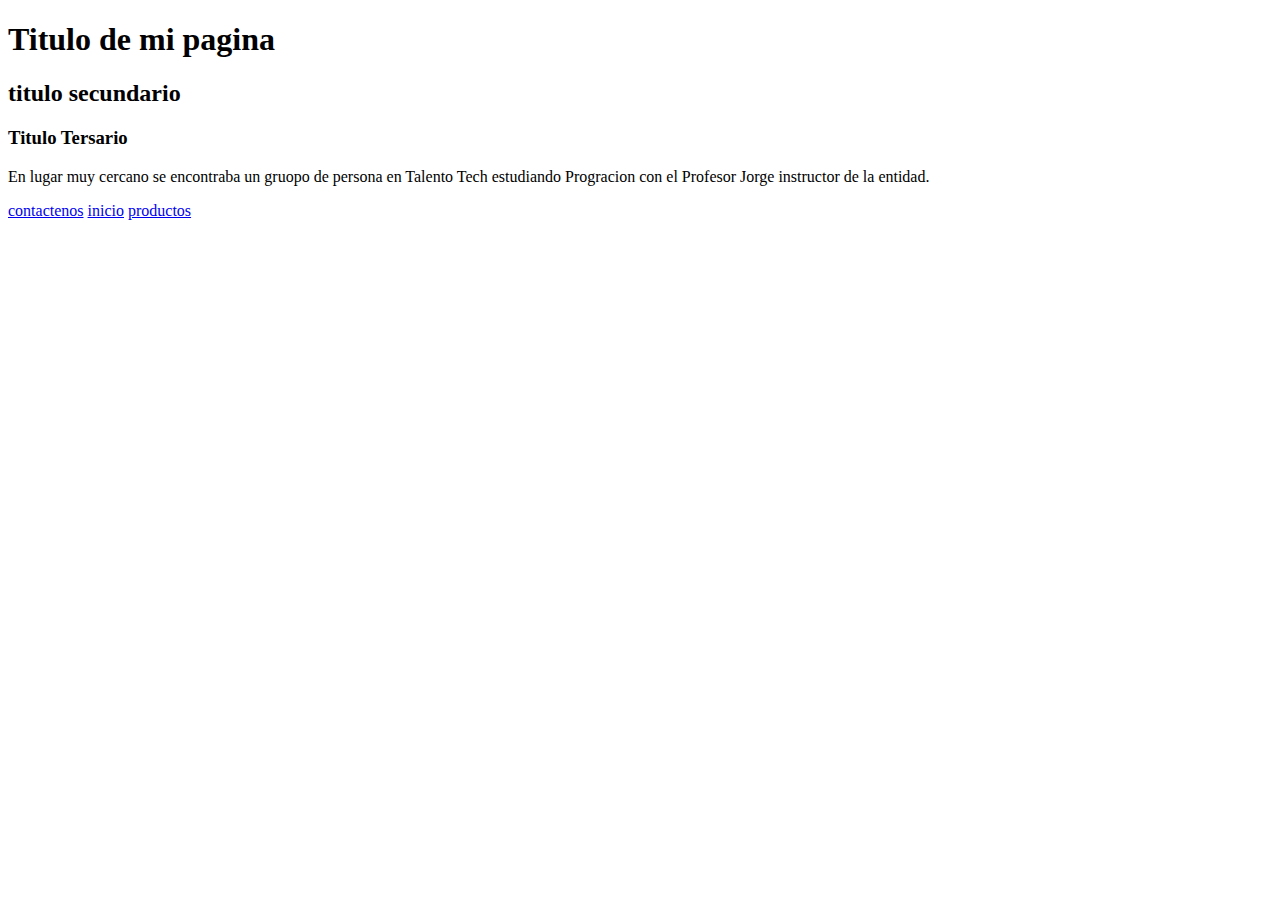
<file: index.htm>
<!DOCTYPE html>
<html lang="en">
<head>
    <meta charset="UTF-8">
    <meta name="viewport" content="width=device-width, initial-scale=1.0">
    <title>Document</title>
</head>
<body>
    <h1>Titulo de mi pagina</h1>
    <h2>titulo secundario</h2>
    <h3>Titulo Tersario</h3>
<p>En lugar muy cercano se encontraba un gruopo de persona en Talento Tech estudiando Progracion con el Profesor Jorge instructor de la entidad. </p>
<a href="contactenos.htm">contactenos</a>
<a href="index.htm">inicio</a>
<a href="Productos.htm">productos</a>
</body>
</html>
</file>
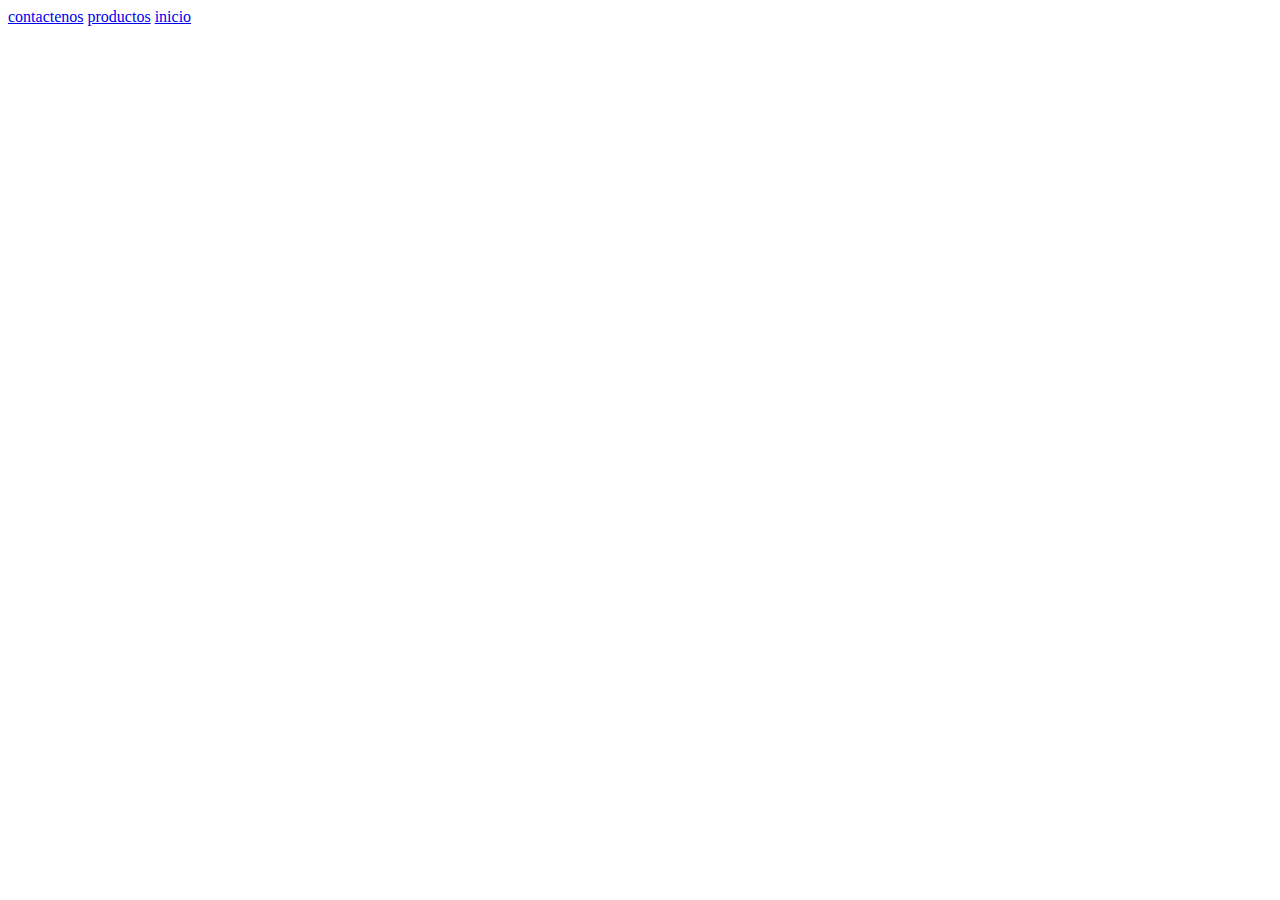
<file: contactenos.htm>
<!DOCTYPE html>
<html lang="en">
<head>
    <meta charset="UTF-8">
    <meta name="viewport" content="width=device-width, initial-scale=1.0">
    <title>Document</title>
</head>
<body>
    <a href="contactenos.htm">contactenos</a>
<a href="Productos.htm">productos</a>
<a href="index.htm">inicio</a>
</body>
</html>
</file>
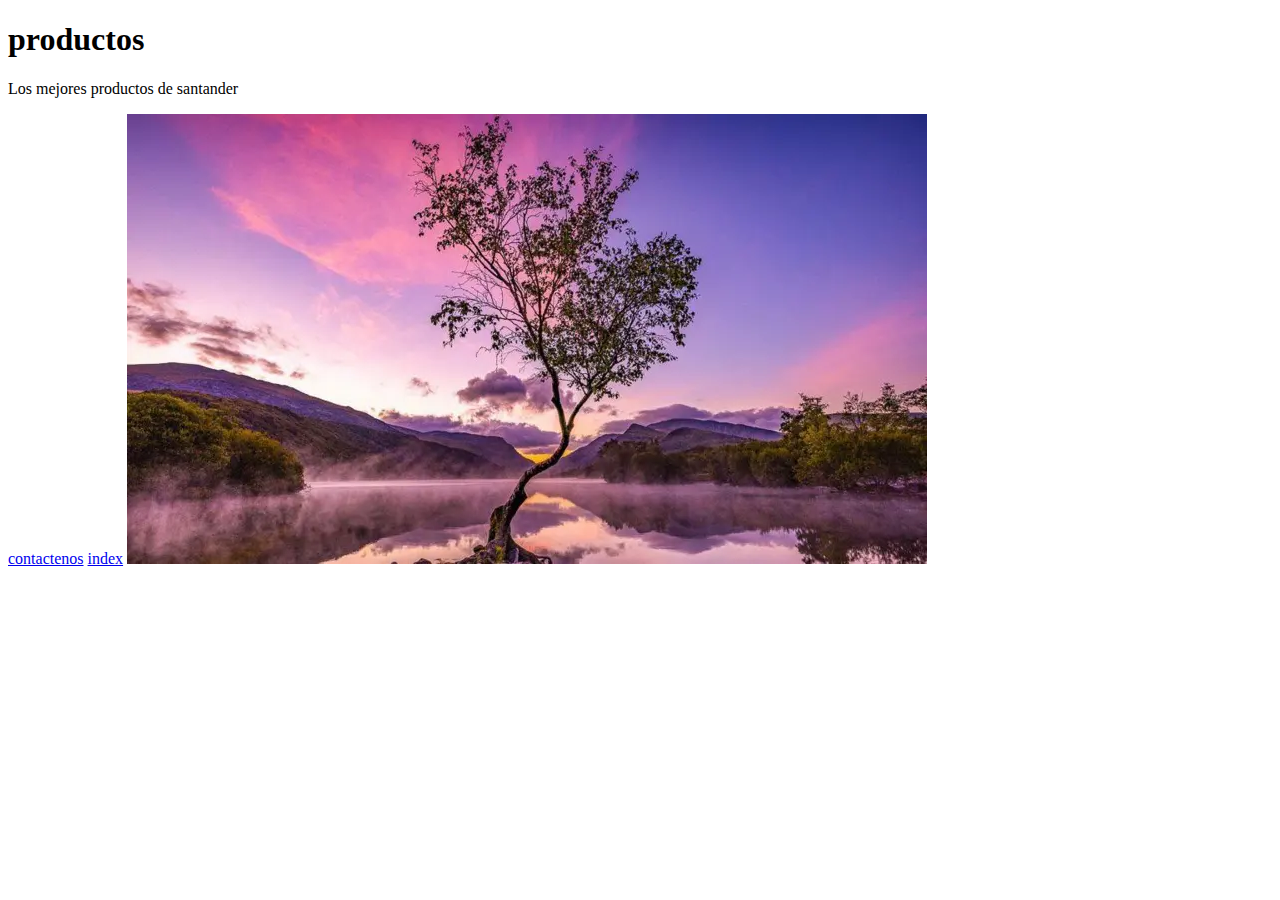
<file: producto.htm>
<!DOCTYPE html>
<html lang="en">
<head>
    <meta charset="UTF-8">
    <meta name="viewport" content="width=device-width, initial-scale=1.0">
    <title>Document</title>
</head>
<h1>productos</h1>
<p>Los mejores productos de santander</p>
<body>  
    <a href="contactenos.htm">contactenos</a>
    <a href="index.htm">index</a>
    <a href=""></a>
    <img src="imagen.webp" alt="foto de algo">
</body>
</html>
</file>
